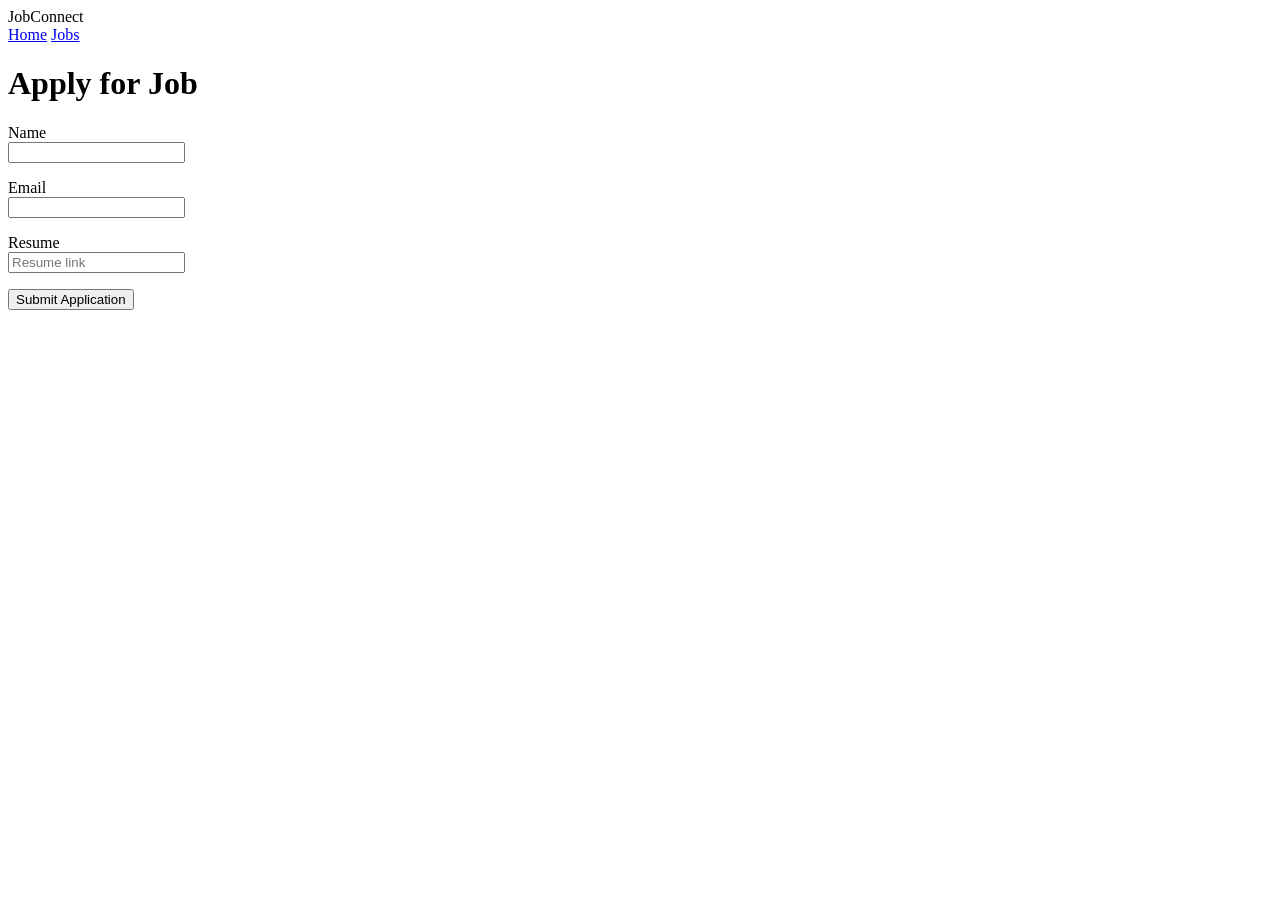
<file: src/main/resources/templates/apply.html>
<!DOCTYPE html>
<html xmlns:th="http://www.thymeleaf.org">

<head>
    <meta charset="UTF-8">
    <title>Apply - JobConnect</title>
    <link rel="stylesheet" th:href="@{/css/style.css}">
</head>

<body>

<nav class="navbar">
    <div class="container nav-content">
        <div class="logo">JobConnect</div>

        <div class="nav-links">
            <a href="/">Home</a>
            <a href="/jobs">Jobs</a>
        </div>
    </div>
</nav>

<div class="job-details">

    <h1>Apply for Job</h1>

    <form action="/apply" method="post">

        <p>
            <label>Name</label><br>
            <input type="text" name="name" required>
        </p>

        <p>
            <label>Email</label><br>
            <input type="email" name="email" required>
        </p>

        <p>
            <label>Resume</label><br>
            <input type="text" name="resume" placeholder="Resume link">
        </p>

        <input type="hidden" name="jobId" th:value="${job.id}">

        <button type="submit" class="apply-btn">
            Submit Application
        </button>

    </form>

</div>

</body>
</html>
</file>
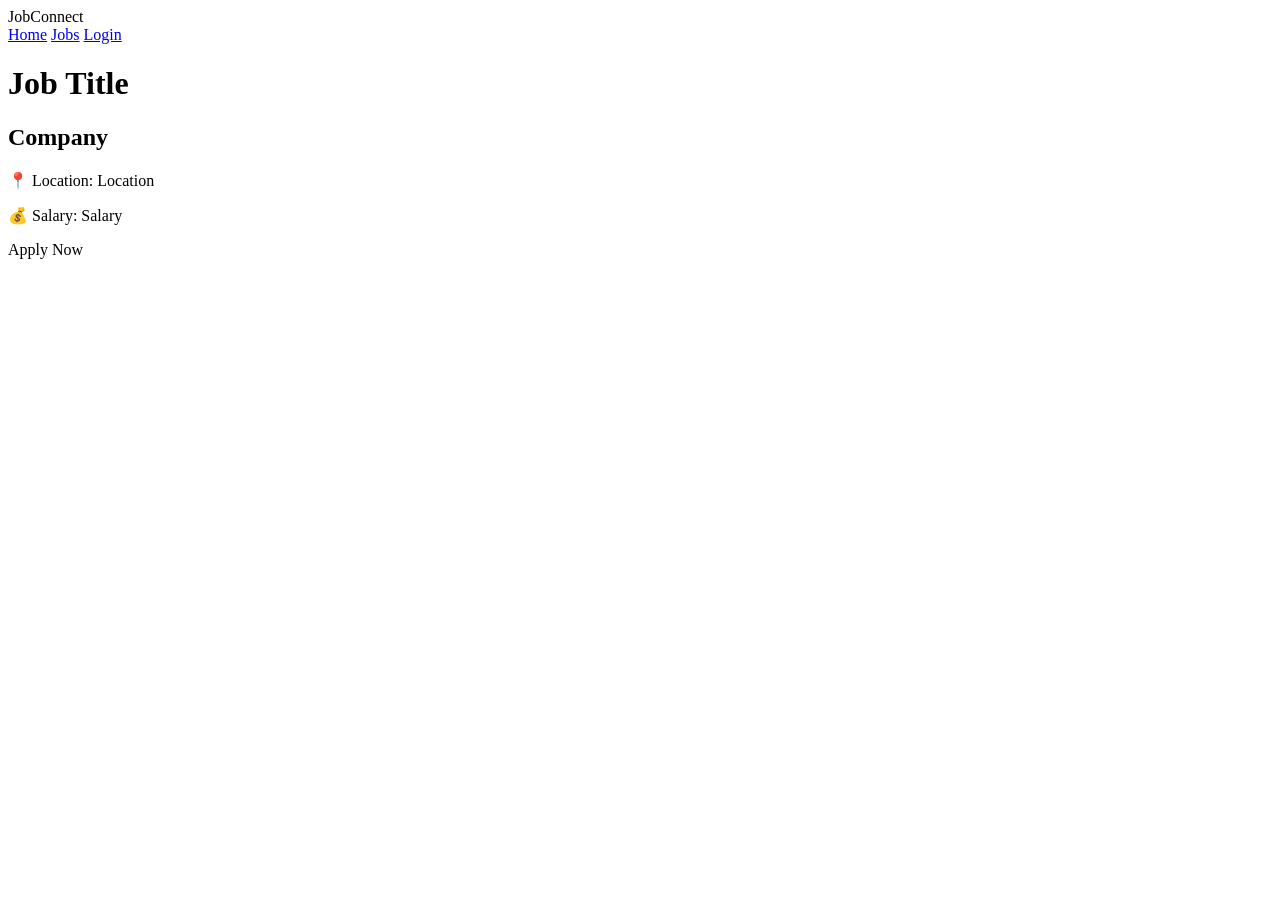
<file: src/main/resources/templates/job-details.html>
<!DOCTYPE html>
<html xmlns:th="http://www.thymeleaf.org">
<head>
    <meta charset="UTF-8">
    <title>Job Details - JobConnect</title>
    <link rel="stylesheet" th:href="@{/css/style.css}">
</head>

<body>

<nav class="navbar">
    <div class="container nav-content">
        <div class="logo">JobConnect</div>

        <div class="nav-links">
            <a href="/">Home</a>
            <a href="/jobs">Jobs</a>
            <a href="#">Login</a>
        </div>
    </div>
</nav>

<div class="job-details">

    <h1 th:text="${job.title}">Job Title</h1>

    <h2 th:text="${job.company}">Company</h2>

    <p>
        📍 Location:
        <span th:text="${job.location}">Location</span>
    </p>

    <p>
        💰 Salary:
        <span th:text="${job.salary}">Salary</span>
    </p>

	<a th:href="@{/jobs/{id}/apply(id=${job.id})}" class="apply-btn">
	    Apply Now
	</a>

</div>

</body>
</html>
</file>
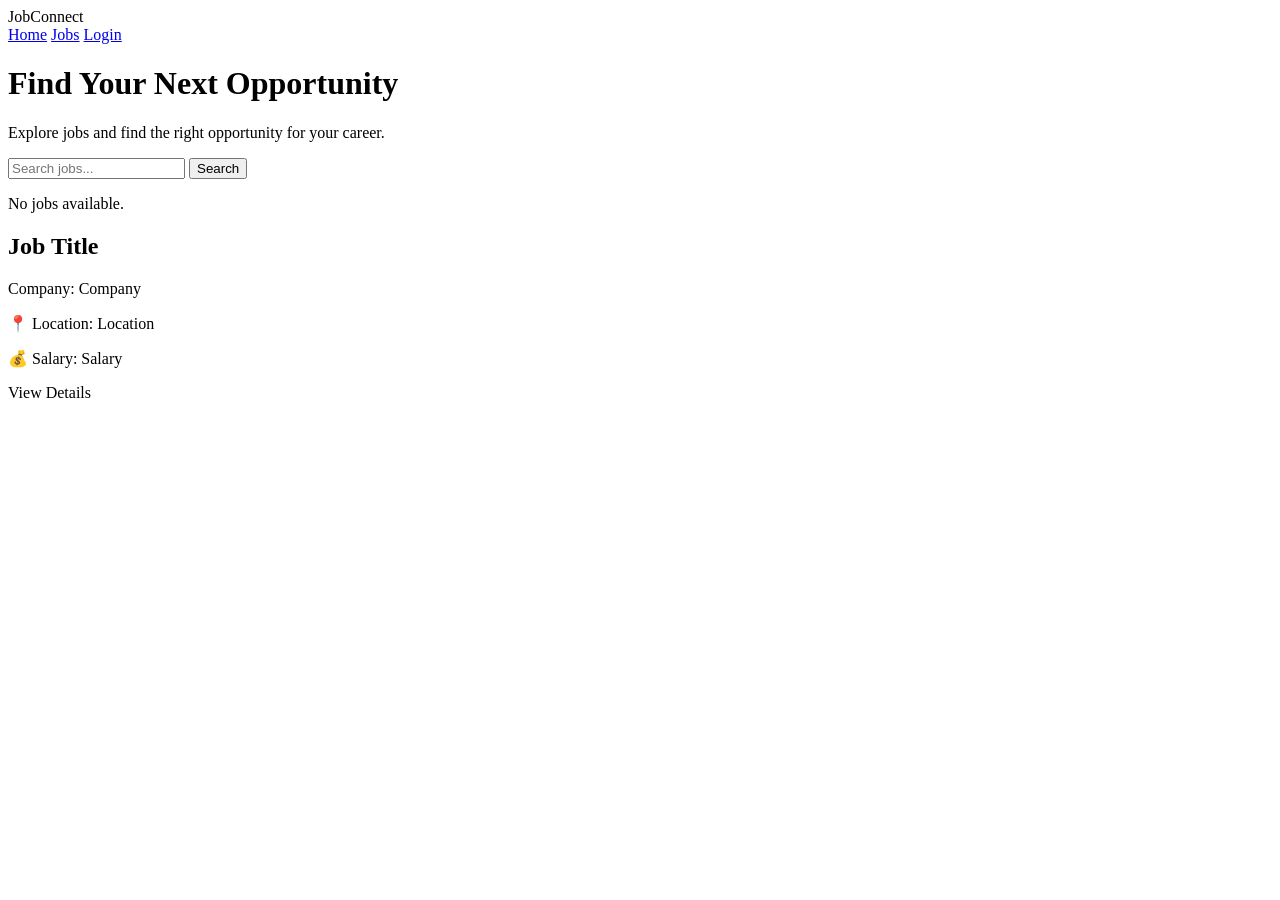
<file: src/main/resources/templates/jobs.html>
<!DOCTYPE html>
<html xmlns:th="http://www.thymeleaf.org">

<head>
    <title>JobConnect - Jobs</title>
	<Link rel="stylesheet" 
	th:href="@{/css/style.css}">
</head>

<body>

	<nav class="navbar">

	    <div class="container nav-content">

	        <div class="logo">
	            JobConnect
	        </div>

	        <div class="nav-links">
	            <a href="/">Home</a>
	            <a href="/jobs">Jobs</a>
	            <a href="#">Login</a>
	        </div>

	    </div>

	</nav>
	
	<h1 class="jobs-title">Find Your Next Opportunity</h1>
	<p class="jobs-subtitle">Explore jobs and find the right opportunity for your career.</p>
	
	
	<form action="/jobs" method="get" class="search-form">
	    <input type="text" name="keyword" placeholder="Search jobs..." th:value="${keyword}">
	    <button type="submit">Search</button>
	</form>
	

	<div class="jobs-container">

	    <div th:if="${#lists.isEmpty(jobs)}">
	        <p>No jobs available.</p>
	    </div>

	    <div class="job-card" th:each="job : ${jobs}">

	        <h2 th:text="${job.title}">Job Title</h2>

	        <p>
	            <span class="company">Company:</span>
	            <span th:text="${job.company}">Company</span>
	        </p>

	        <p>
	            📍 Location:
	            <span th:text="${job.location}">Location</span>
	        </p>

	        <p>
	            💰 Salary:
	            <span th:text="${job.salary}">Salary</span>
	        </p>

		<a th:href="@{/jobs/{id}(id=${job.id})}" class="apply-btn">View Details</a>

	    </div>

	</div>

</body>

</html>
</file>
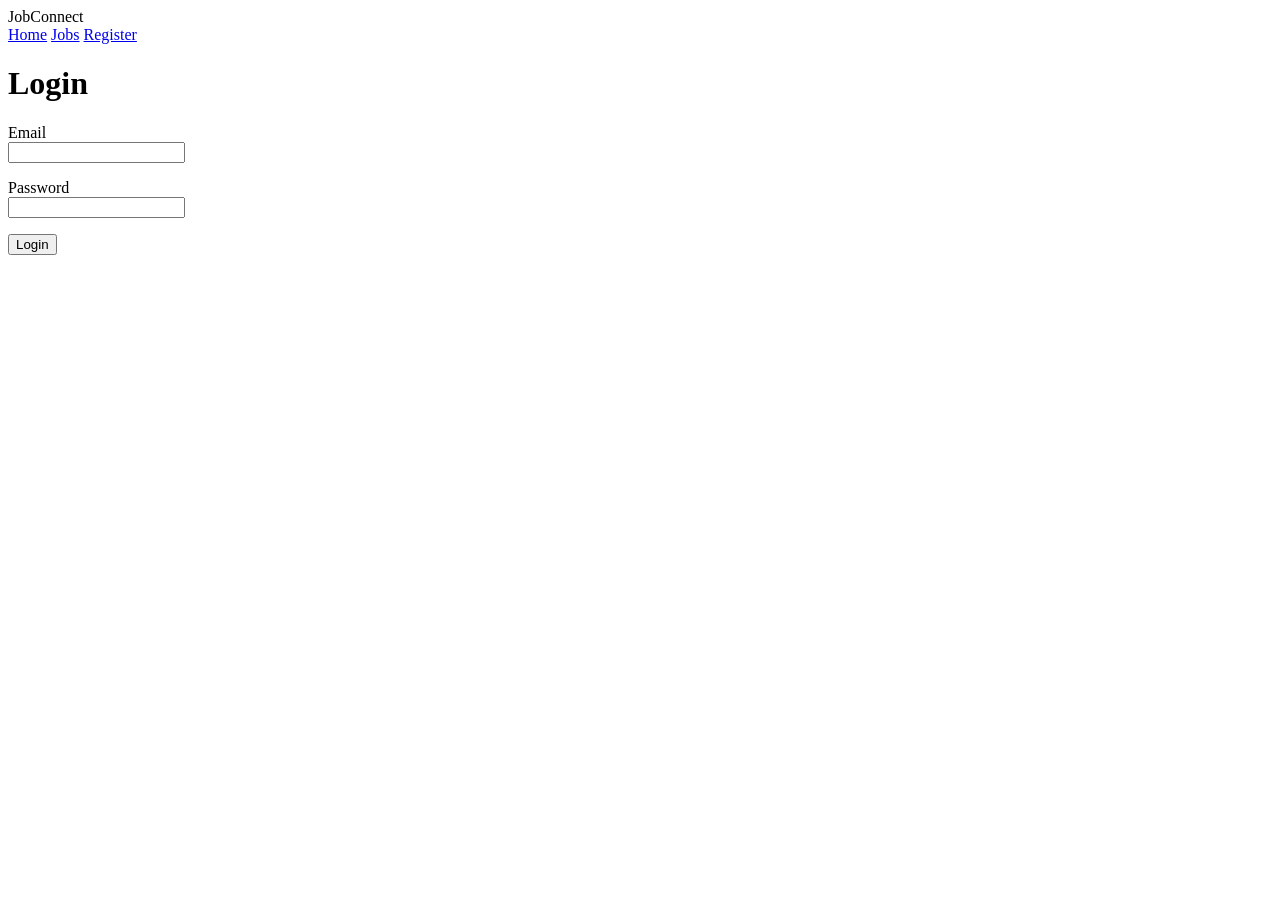
<file: src/main/resources/templates/login.html>
<!DOCTYPE html>
<html xmlns:th="http://www.thymeleaf.org">

<head>
    <meta charset="UTF-8">
    <title>Login - JobConnect</title>
    <link rel="stylesheet" th:href="@{/css/style.css}">
</head>

<body>

<nav class="navbar">
    <div class="container nav-content">
        <div class="logo">JobConnect</div>

        <div class="nav-links">
            <a href="/">Home</a>
            <a href="/jobs">Jobs</a>
            <a href="/register">Register</a>
        </div>
    </div>
</nav>

<div class="job-details">

    <h1>Login</h1>

    <form action="/login" method="post">

        <p>
            <label>Email</label><br>
            <input type="email" name="email" required>
        </p>

        <p>
            <label>Password</label><br>
            <input type="password" name="password" required>
        </p>

        <button type="submit" class="apply-btn">
            Login
        </button>
</file>
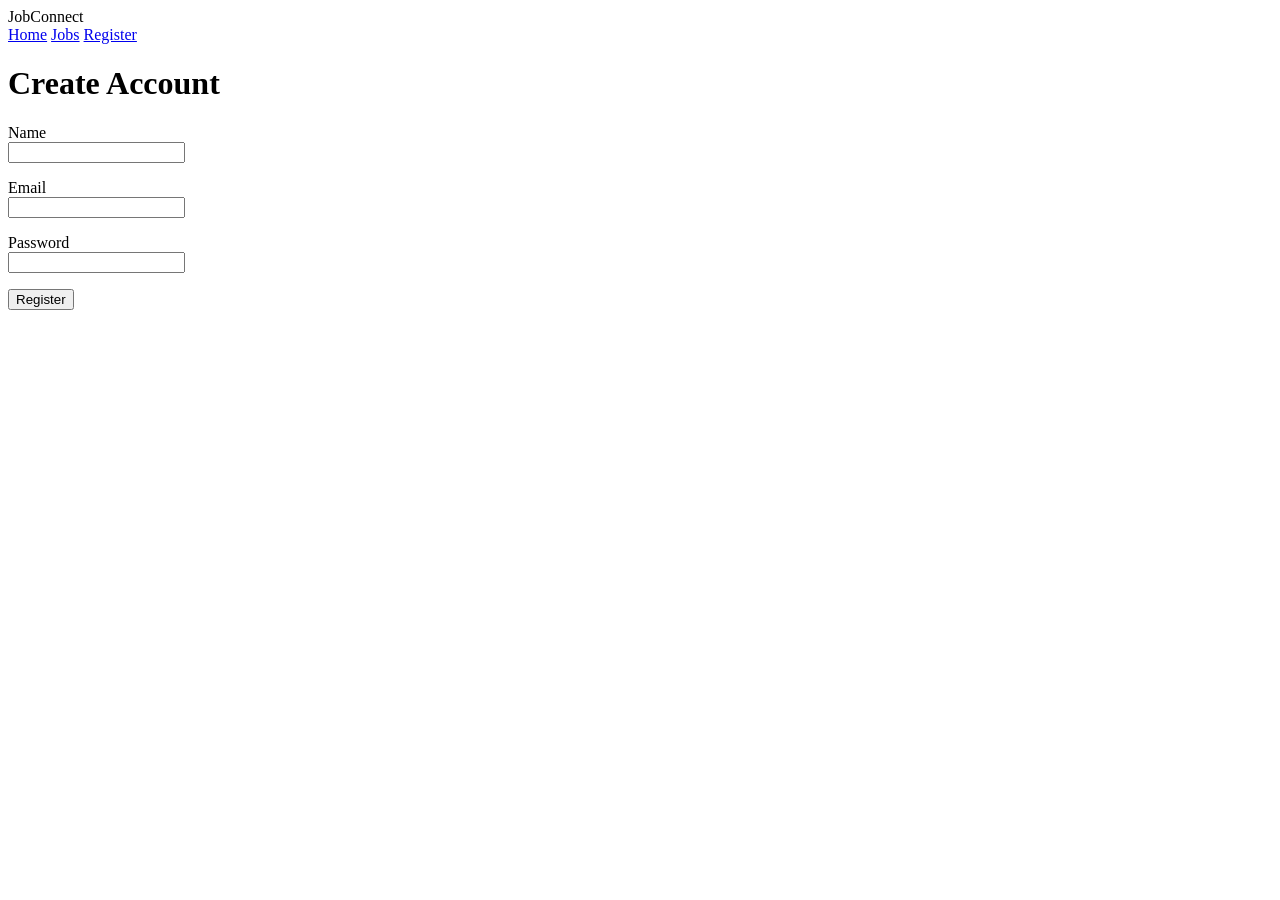
<file: src/main/resources/templates/register.html>
<!DOCTYPE html>
<html xmlns:th="http://www.thymeleaf.org">

<head>
    <meta charset="UTF-8">
    <title>Register - JobConnect</title>
    <link rel="stylesheet" th:href="@{/css/style.css}">
</head>

<body>

<nav class="navbar">
    <div class="container nav-content">
        <div class="logo">JobConnect</div>

        <div class="nav-links">
            <a href="/">Home</a>
            <a href="/jobs">Jobs</a>
            <a href="/register">Register</a>
        </div>
    </div>
</nav>

<div class="job-details">

    <h1>Create Account</h1>

    <form action="/register" method="post">

        <p>
            <label>Name</label><br>
            <input type="text" name="name" required>
        </p>

        <p>
            <label>Email</label><br>
            <input type="email" name="email" required>
        </p>

        <p>
            <label>Password</label><br>
            <input type="password" name="password" required>
        </p>

        <button type="submit" class="apply-btn">
            Register
        </button>

    </form>

</div>

</body>
</html>
</file>
